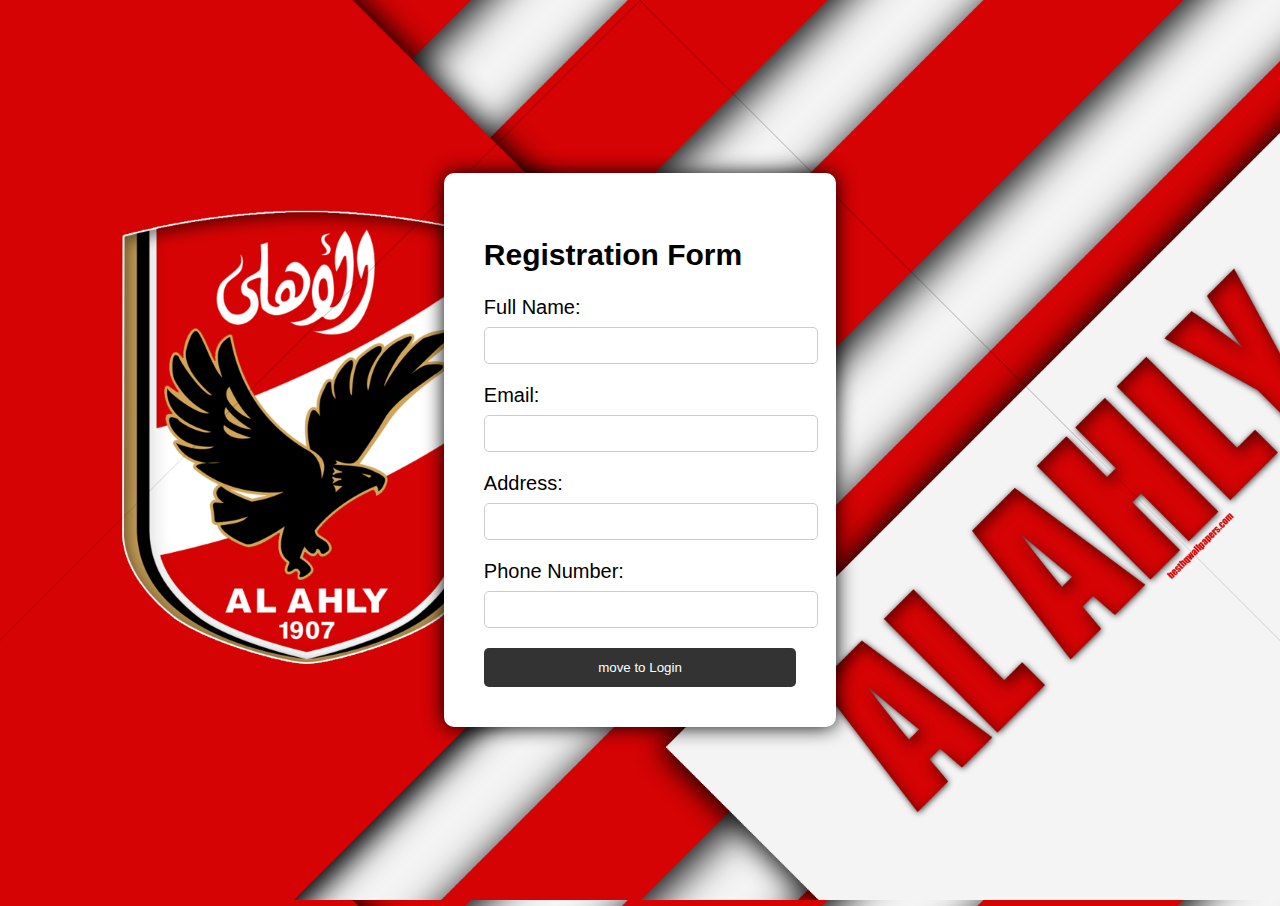
<file: register.html>
<!DOCTYPE html>
<html lang="en">
<head>
  <meta charset="UTF-8">
  <meta name="viewport" content="width=device-width, initial-scale=1.0">
  <title>Registration Form</title>
  <link rel="stylesheet" href="styles.css">
</head>
<body>
  <div class="background-container">
    <div class="lines">
      <div class="line"></div>
      <div class="line"></div>
  </div>
    <div class="registration-container">
      <h2>Registration Form</h2>
      <form id="registrationForm">
        <label for="fullName">Full Name:</label>
        <input type="text" id="fullName" name="fullName" required>
        <label for="email">Email:</label>
        <input type="email" id="email" name="email" required>
        <label for="address">Address:</label>
        <input type="text" id="address" name="address" required>
        <label for="phone">Phone Number:</label>
        <input type="tel" id="phone" name="phone" required>
        <input type="submit" value="move to Login">
      </form>
    </div>
  </div>
  <script src="script.js"></script>
</body>
</html>
</file>
<file: styles.css>
body {
  margin: 0;
  font-family: Arial, Helvetica, sans-serif;
  font-size: 20px;
  color: #000;
  background-image: url(reg.jpg) ;
  background-size: cover;
  overflow: hidden;
}

header {
  /* background-image: linear-gradient(135deg, #f77a7a, #e93838); */
  color: #040404;
  text-align: center;
  padding: 20px 0;
}
.background-container {
  display: flex;
  justify-content: center;
  align-items: center;
  height: 100vh;
  position: relative;
}

.lines {
  position: absolute;
  width: 100%;
  height: 100%;
  z-index: -1;
}

.line {
  position: absolute;
  width: 100%;
  height: 1px;
  background-color: rgba(0, 0, 0, 0.1);
  transform-origin: center;
}

.line:nth-child(odd) {
  transform: rotate(45deg);
}

.line:nth-child(even) {
  transform: rotate(-45deg);
}

.line::before {
  content: "";
  position: absolute;
  top: 0;
  left: -50%;
  width: 200%;
  height: 1px;
  background-color: inherit;
}

.background-container {
  display: flex;
  justify-content: center;
  align-items: center;
  height: 100vh;
}

.registration-container {
  background-color: #fff;
  padding: 40px;
  border-radius: 10px;
  box-shadow: 0 0 20px rgba(0, 0, 0, 10);
  animation: slideFromLeft 1s ease forwards ;
}
@keyframes slideFromLeft {
  from {
      transform: translateY(-100%);
  }
  to {
      transform: translateX(0);
  }
}
form {
  max-width: 400px;
  margin: 0 auto;
}
label {
  display: block;
  margin-bottom: 8px;
}

input[type="text"],
input[type="email"],
input[type="tel"] {
  width: 100%;
  padding: 10px;
  margin-bottom: 20px;
  border: 1px solid #ccc;
  border-radius: 5px;
}

input[type="submit"] {
  width: 100%;
  padding: 12px;
  background-color: #333;
  color: #fff;
  border: none;
  border-radius: 5px;
  cursor: pointer;
  transition: background-color 0.3s ease;
}

input[type="submit"]:hover {
  background-color: #555;
}
</file>
